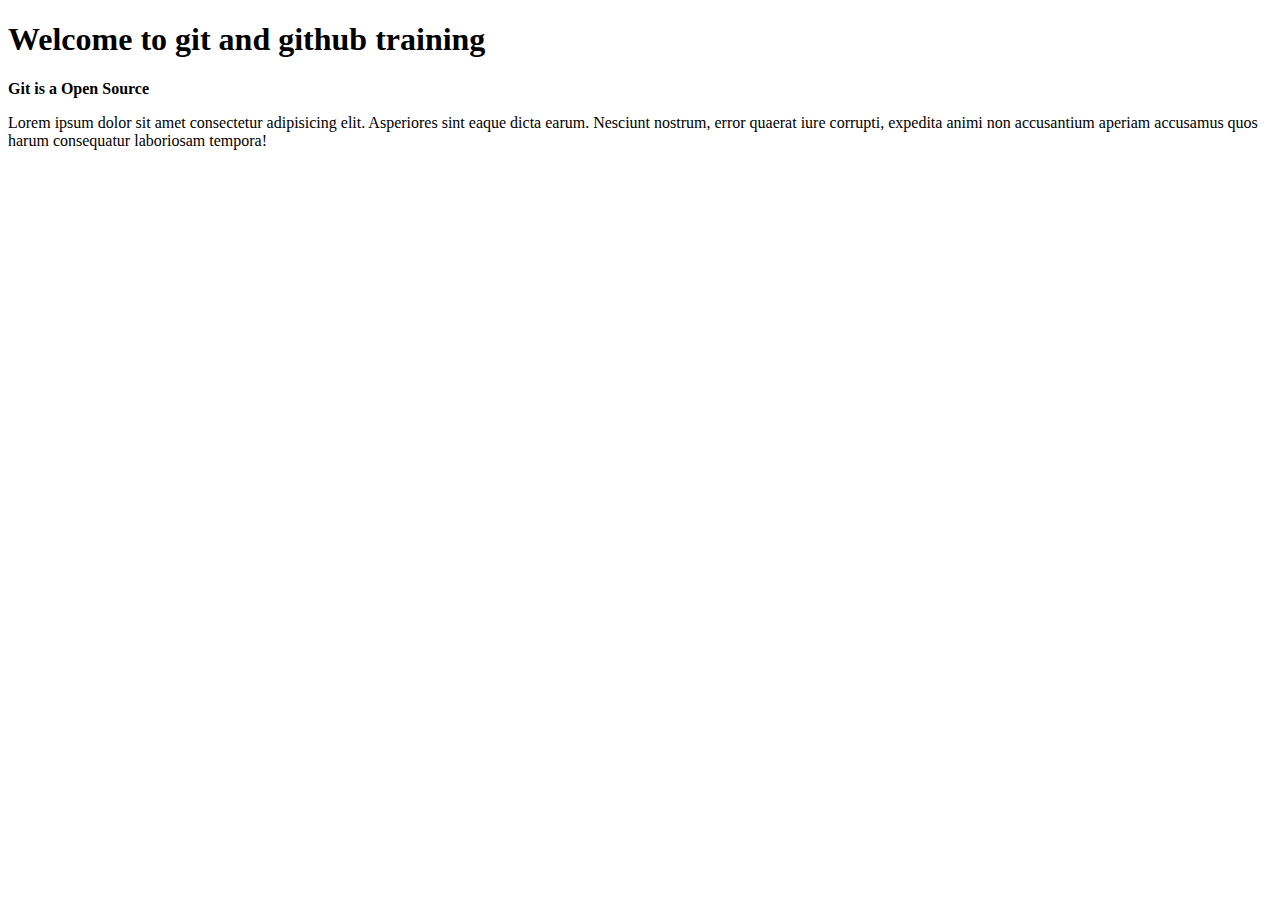
<file: index.html>
<!DOCTYPE html>
<html lang="en">
<head>
    <meta charset="UTF-8">
    <meta name="viewport" content="width=device-width, initial-scale=1.0">
    <title>Document</title>
</head>
<body>
    <h1>Welcome to git and github training</h1>
    <b>Git is a Open Source</b>
    <p>Lorem ipsum dolor sit amet consectetur adipisicing elit. Asperiores sint eaque dicta earum. Nesciunt nostrum, error quaerat iure corrupti, expedita animi non accusantium aperiam accusamus quos harum consequatur laboriosam tempora!</p>
</body>
</html>
</file>
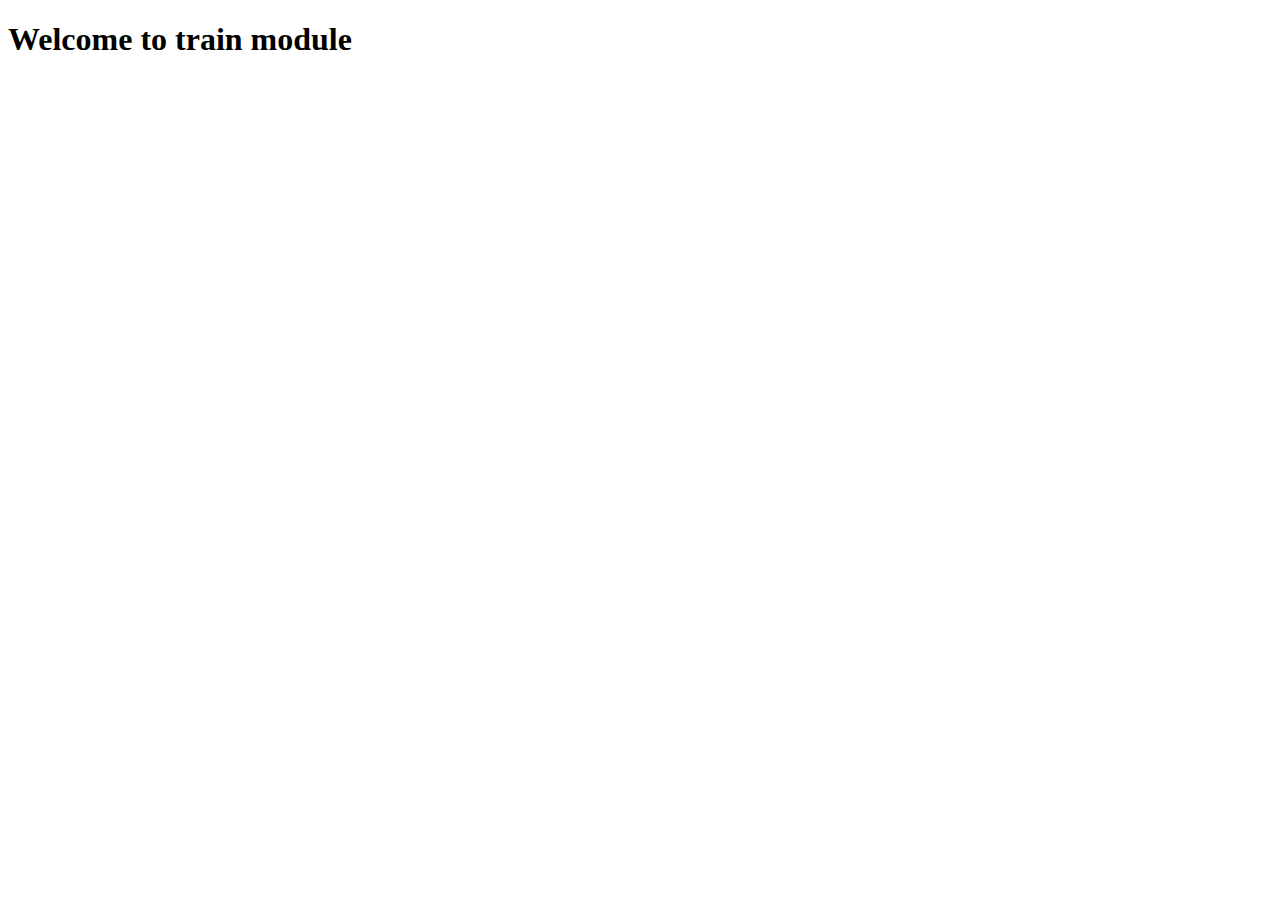
<file: train.html>
<!DOCTYPE html>
<html lang="en">
<head>
    <meta charset="UTF-8">
    <meta name="viewport" content="width=device-width, initial-scale=1.0">
    <title>Document</title>
</head>
<body>
    <h1>Welcome to train module</h1>
</body>
</html>
</file>
